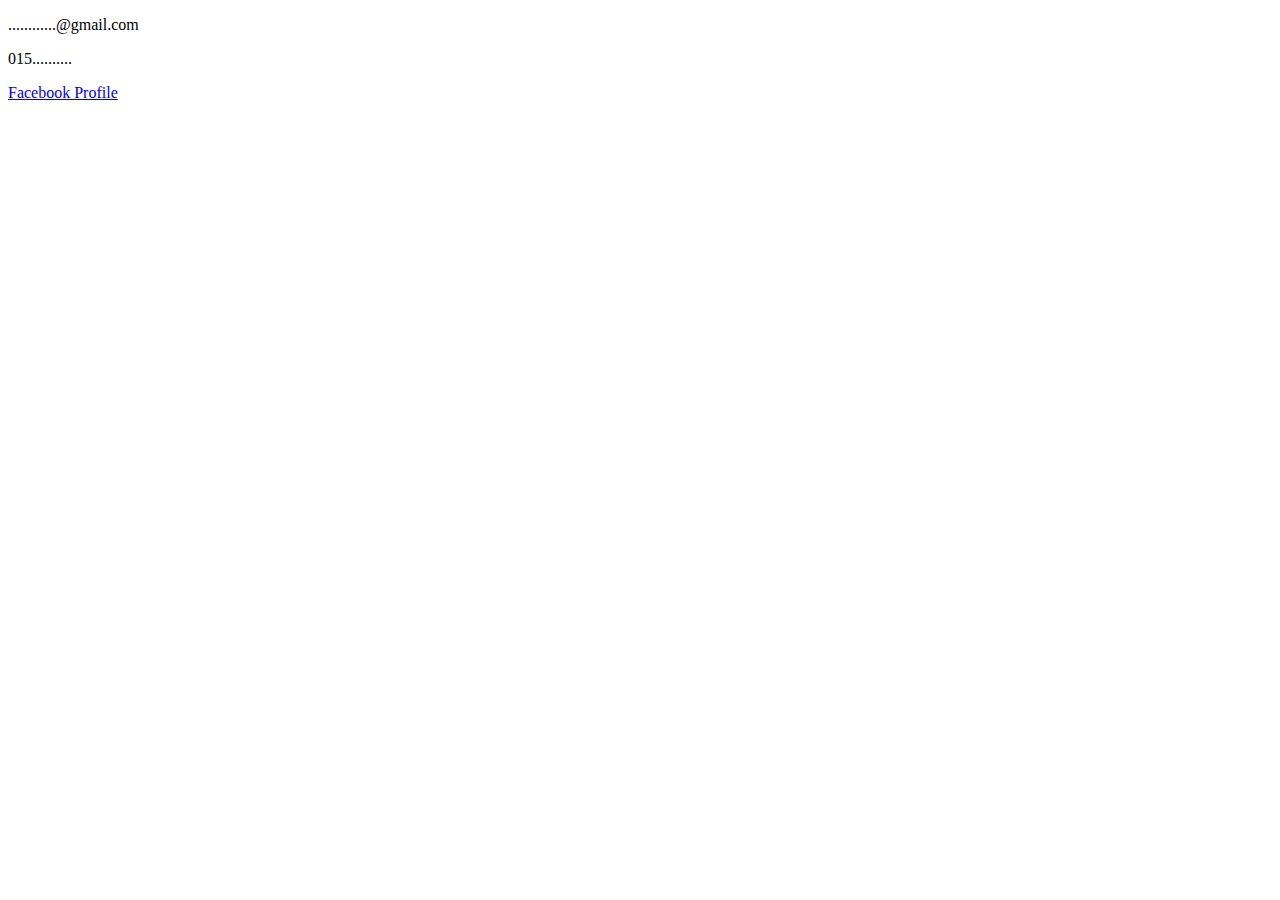
<file: pages/contact.html>
<!doctype html>
	<head> 
		<title>Contact Us</title>
	</head>

	<body>
		<p>............@gmail.com</p>
		<p>015..........</p>

	<a href="https://www.facebook.com/aminlaskor/">Facebook Profile</a>

	</body>
</file>
